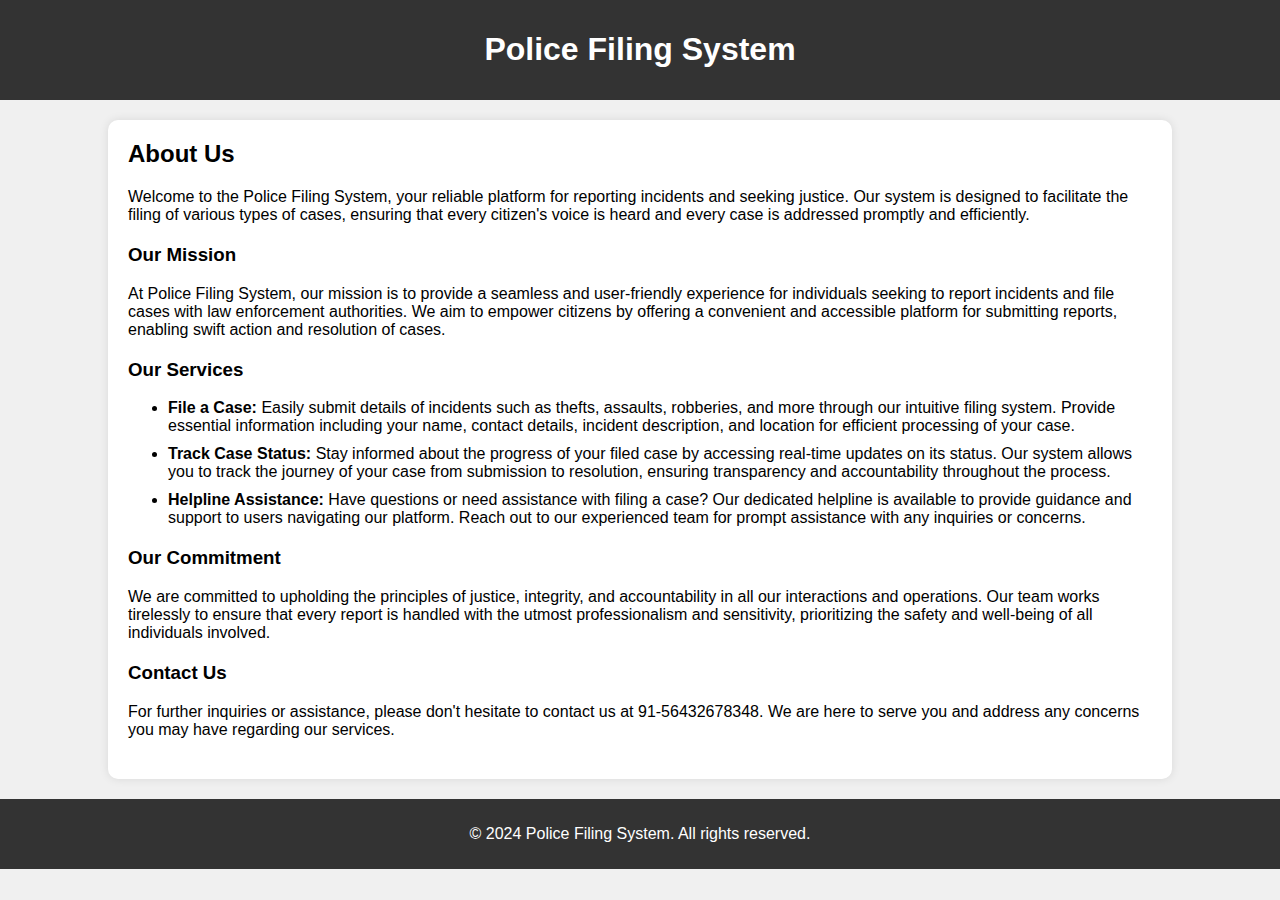
<file: about.html>
<!DOCTYPE html>
<html lang="en">
<head>
    <meta charset="UTF-8">
    
    <title>About Us - Police Filing System</title>
    <link rel="stylesheet" href="styles2.css">
</head>
<body>
    <header>
        <h1>Police Filing System</h1>
    </header>

    <div class="container">
        <section id="about">
            <h2>About Us</h2>
            <p>Welcome to the Police Filing System, your reliable platform for reporting incidents and seeking justice. Our system is designed to facilitate the filing of various types of cases, ensuring that every citizen's voice is heard and every case is addressed promptly and efficiently.</p>
            <h3>Our Mission</h3>
            <p>At Police Filing System, our mission is to provide a seamless and user-friendly experience for individuals seeking to report incidents and file cases with law enforcement authorities. We aim to empower citizens by offering a convenient and accessible platform for submitting reports, enabling swift action and resolution of cases.</p>
            <h3>Our Services</h3>
            <ul>
                <li><strong>File a Case:</strong> Easily submit details of incidents such as thefts, assaults, robberies, and more through our intuitive filing system. Provide essential information including your name, contact details, incident description, and location for efficient processing of your case.</li>
                <li><strong>Track Case Status:</strong> Stay informed about the progress of your filed case by accessing real-time updates on its status. Our system allows you to track the journey of your case from submission to resolution, ensuring transparency and accountability throughout the process.</li>
                <li><strong>Helpline Assistance:</strong> Have questions or need assistance with filing a case? Our dedicated helpline is available to provide guidance and support to users navigating our platform. Reach out to our experienced team for prompt assistance with any inquiries or concerns.</li>
            </ul>
            <h3>Our Commitment</h3>
            <p>We are committed to upholding the principles of justice, integrity, and accountability in all our interactions and operations. Our team works tirelessly to ensure that every report is handled with the utmost professionalism and sensitivity, prioritizing the safety and well-being of all individuals involved.</p>
            <h3>Contact Us</h3>
            <p>For further inquiries or assistance, please don't hesitate to contact us at 91-56432678348. We are here to serve you and address any concerns you may have regarding our services.</p>
        </section>
    </div>

    <footer>
        <p>&copy; 2024 Police Filing System. All rights reserved.</p>
    </footer>
</body>
</html>
</file>
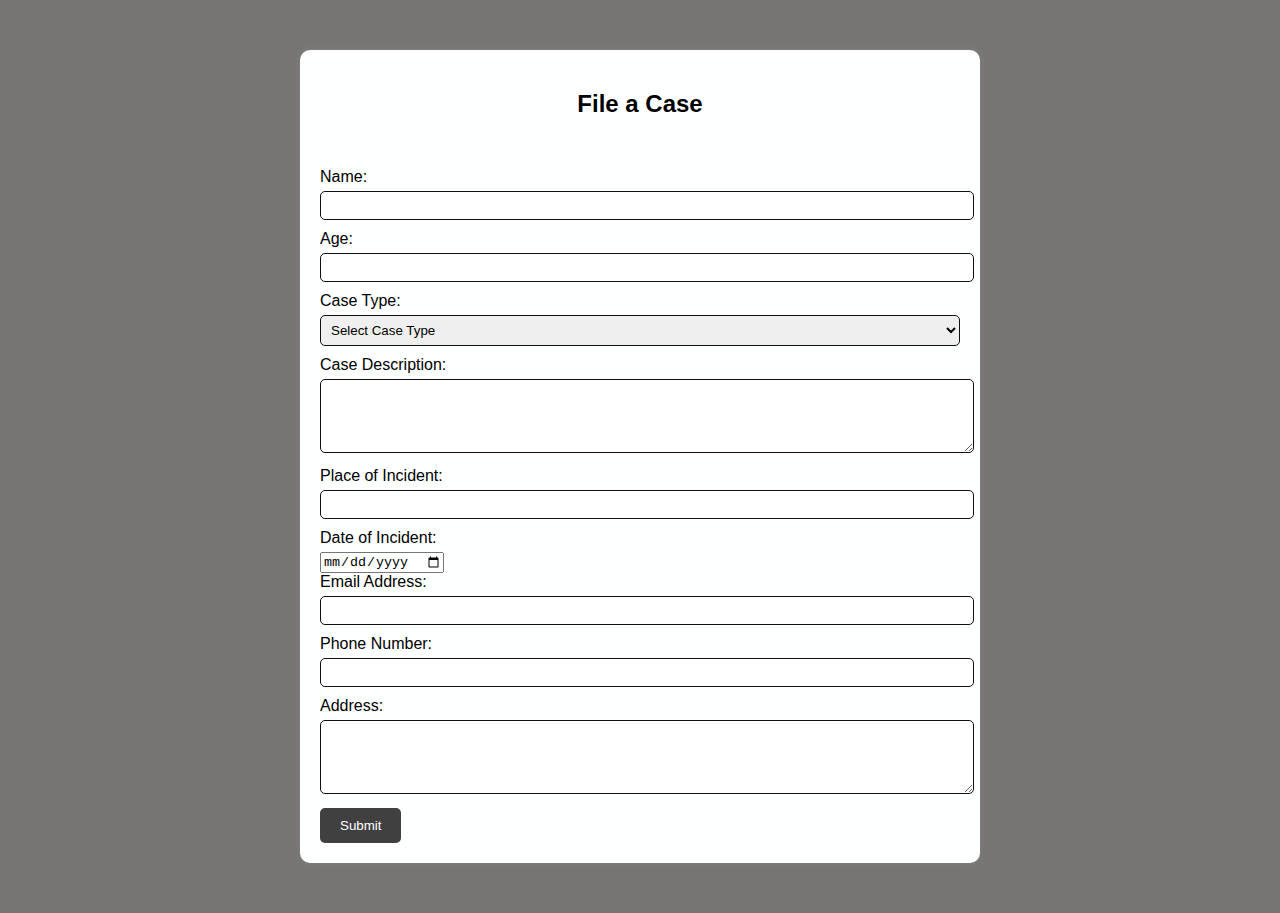
<file: form.html>
<!DOCTYPE html>
<html lang="en">
<head>
    <meta charset="UTF-8">
    <meta name="viewport" content="width=device-width, initial-scale=1.0">
    <title>File a Case</title>
    <link rel="stylesheet" href="styless.css">
</head>
<body>
    <div class="container">
        <h2>File a Case</h2>
        <form action="#" method="POST">
            <label for="name">Name:</label>
            <input type="text" id="name" name="name" required>
            
            <label for="age">Age:</label>
            <input type="number" id="age" name="age" required>
            
            <label for="case-type">Case Type:</label>
            <select id="case-type" name="case-type" required>
                <option value="">Select Case Type</option>
                <option value="Robbery">Robbery</option>
                <option value="Assault">Assault</option>
                <option value="Theft">Theft</option>
                <option value="others">others</option>
                <!-- Add more options as needed -->
            </select>
            
            <label for="case-description">Case Description:</label>
            <textarea id="case-description" name="case-description" rows="4" required></textarea>
            
            <label for="place">Place of Incident:</label>
            <input type="text" id="place" name="place" required>
            
            <label for="date">Date of Incident:</label>
            <input type="date" id="date" name="date" required>
            
            <label for="email">Email Address:</label>
            <input type="email" id="email" name="email" required>
            
            <label for="phone">Phone Number:</label>
            <input type="tel" id="phone" name="phone" required>
            
            <label for="address">Address:</label>
            <textarea id="address" name="address" rows="4" required></textarea>
            
            <button type="submit">Submit</button>
        </form>
    </div>
</body>
</html>
</file>
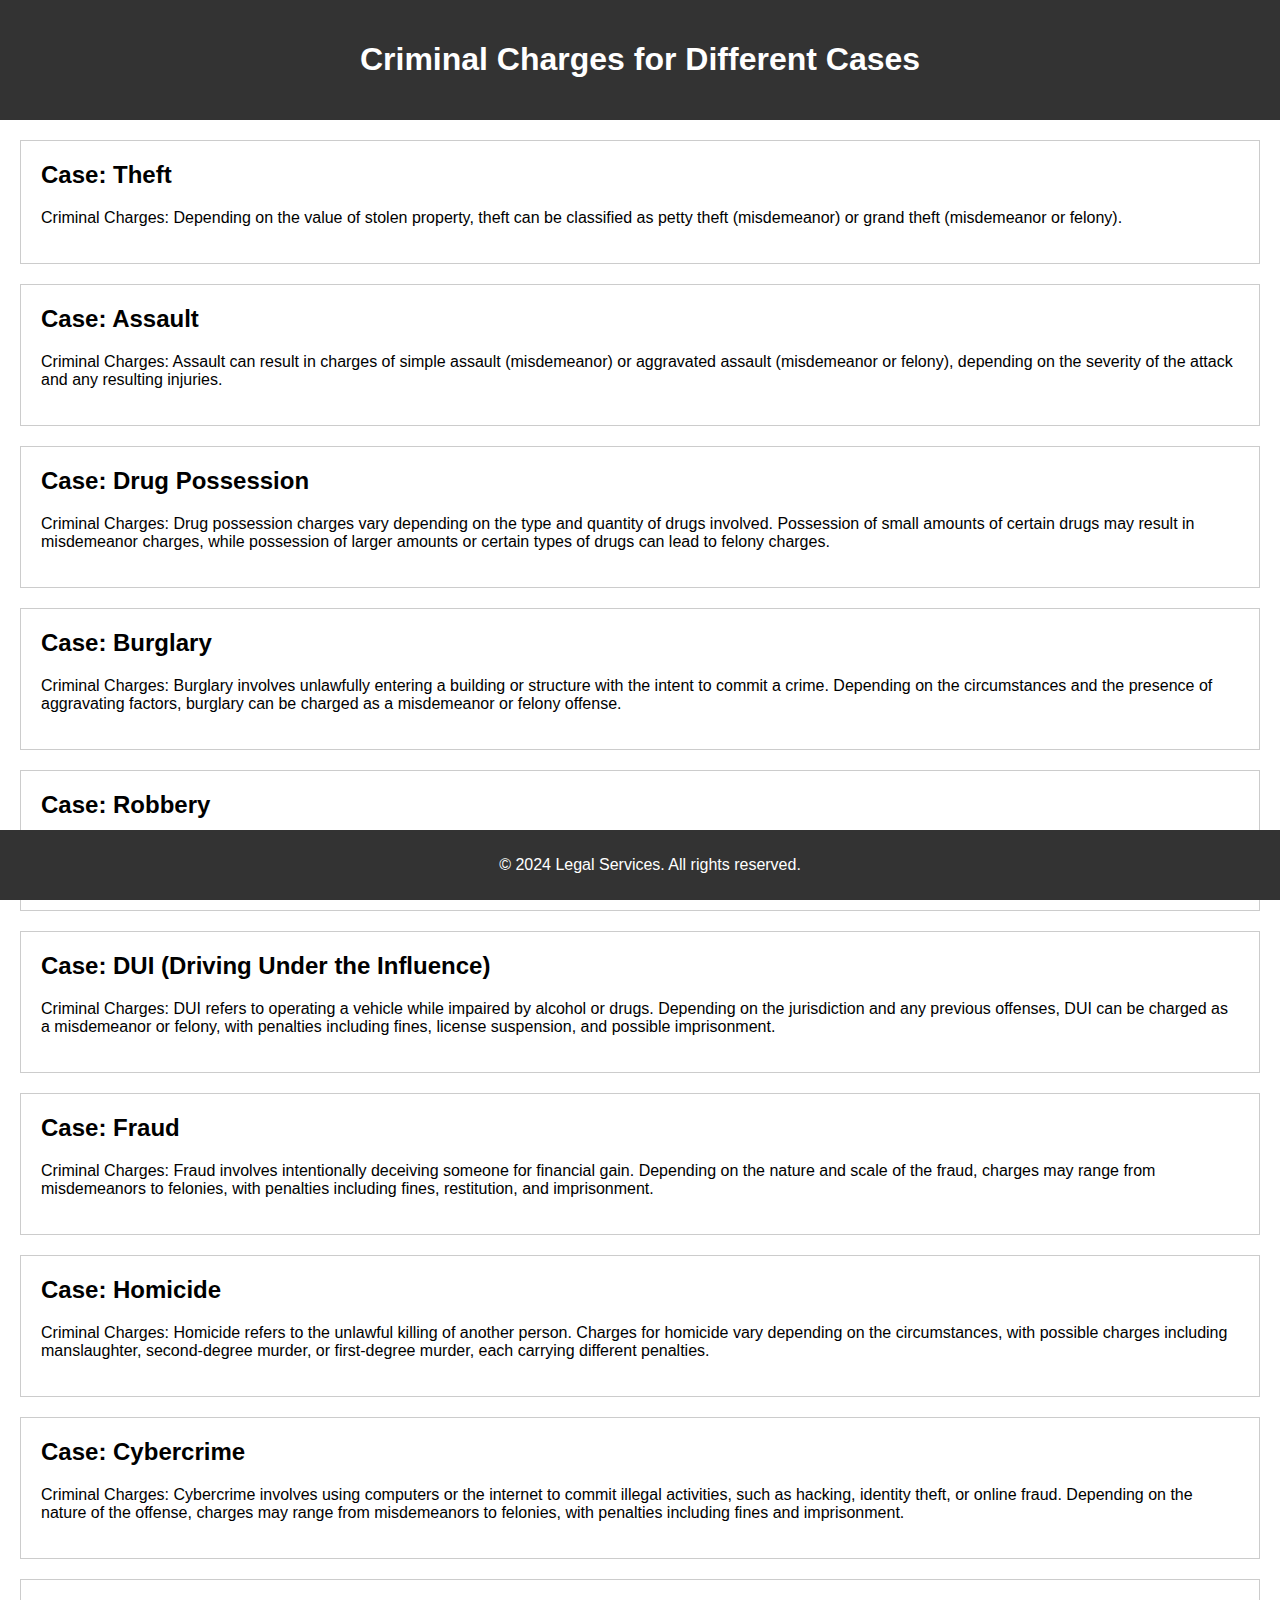
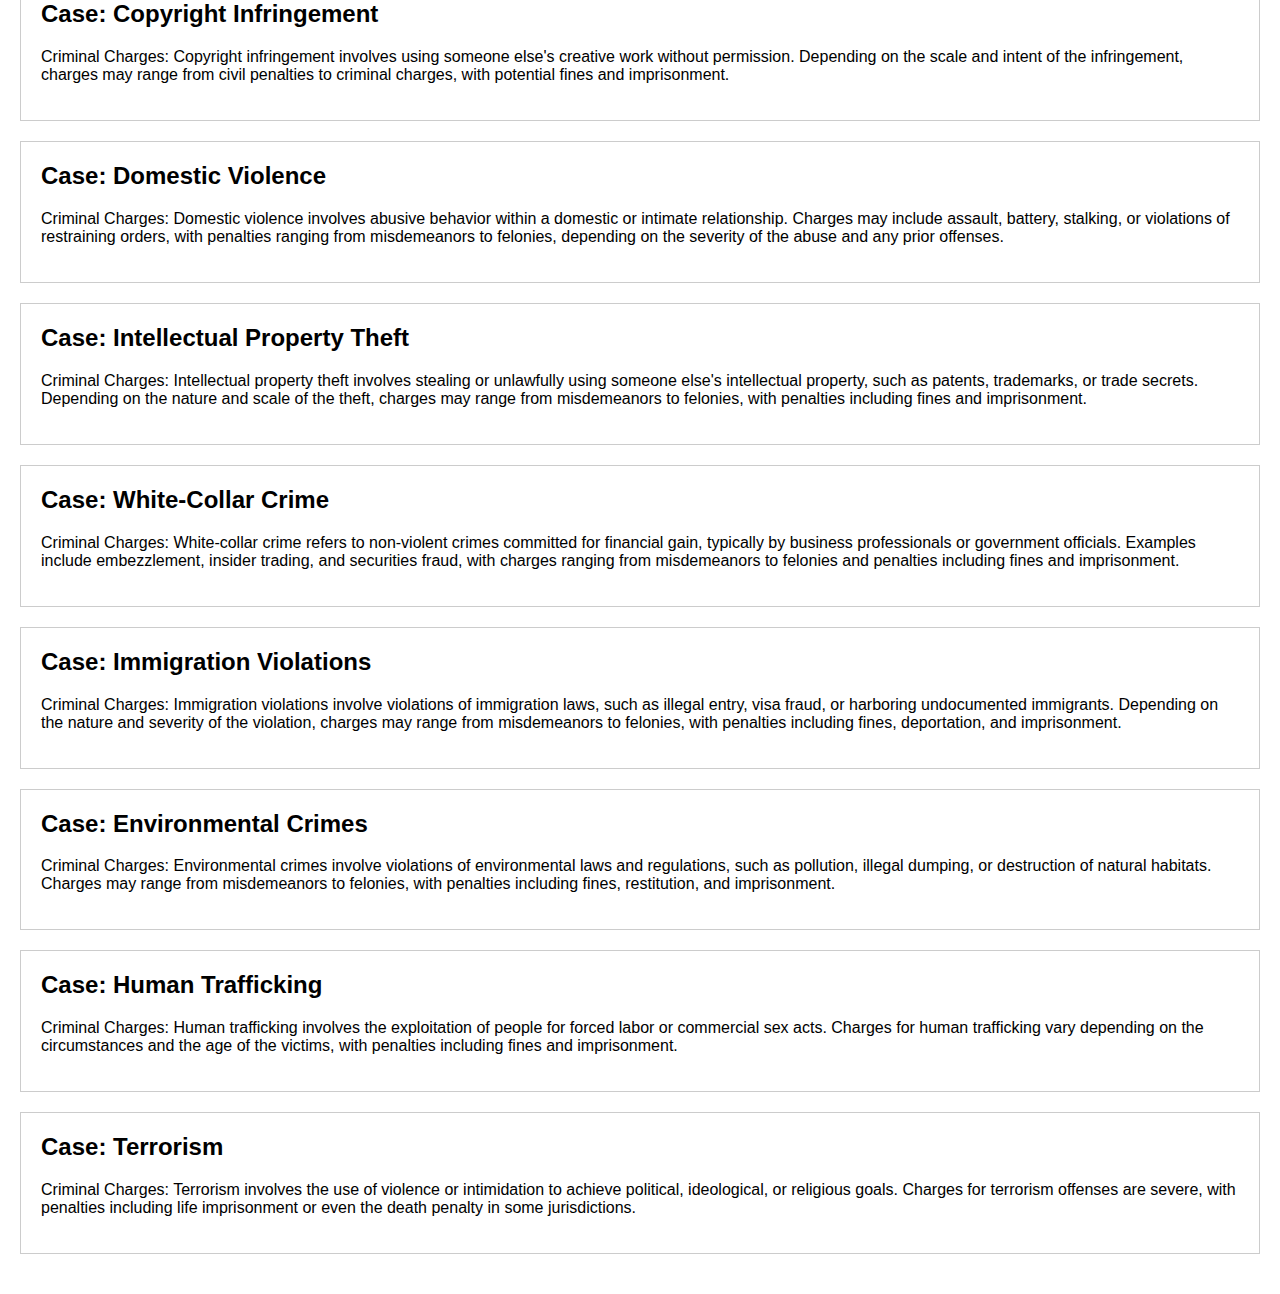
<file: services.html>
<!DOCTYPE html>
<html lang="en">
<head>
    <meta charset="UTF-8">
    <meta name="viewport" content="width=device-width, initial-scale=1.0">
    <title>Criminal Charges for Different Cases</title>
    <link rel="stylesheet" href="styles3.css">
</head>
<body>
    <header>
        <h1>Criminal Charges for Different Cases</h1>
    </header>
    <main>
        <section class="case">
            <h2>Case: Theft</h2>
            <p>Criminal Charges: Depending on the value of stolen property, theft can be classified as petty theft (misdemeanor) or grand theft (misdemeanor or felony).</p>
        </section>
        <section class="case">
            <h2>Case: Assault</h2>
            <p>Criminal Charges: Assault can result in charges of simple assault (misdemeanor) or aggravated assault (misdemeanor or felony), depending on the severity of the attack and any resulting injuries.</p>
        </section>
        <section class="case">
            <h2>Case: Drug Possession</h2>
            <p>Criminal Charges: Drug possession charges vary depending on the type and quantity of drugs involved. Possession of small amounts of certain drugs may result in misdemeanor charges, while possession of larger amounts or certain types of drugs can lead to felony charges.</p>
        </section>
        <section class="case">
            <h2>Case: Burglary</h2>
            <p>Criminal Charges: Burglary involves unlawfully entering a building or structure with the intent to commit a crime. Depending on the circumstances and the presence of aggravating factors, burglary can be charged as a misdemeanor or felony offense.</p>
        </section>
        <section class="case">
            <h2>Case: Robbery</h2>
            <p>Criminal Charges: Robbery involves the use of force or intimidation to take property from another person. It is typically charged as a felony offense due to its violent nature and potential for harm to the victim.</p>
        </section>
        <section class="case">
            <h2>Case: DUI (Driving Under the Influence)</h2>
            <p>Criminal Charges: DUI refers to operating a vehicle while impaired by alcohol or drugs. Depending on the jurisdiction and any previous offenses, DUI can be charged as a misdemeanor or felony, with penalties including fines, license suspension, and possible imprisonment.</p>
        </section>
        <section class="case">
            <h2>Case: Fraud</h2>
            <p>Criminal Charges: Fraud involves intentionally deceiving someone for financial gain. Depending on the nature and scale of the fraud, charges may range from misdemeanors to felonies, with penalties including fines, restitution, and imprisonment.</p>
        </section>
        <section class="case">
            <h2>Case: Homicide</h2>
            <p>Criminal Charges: Homicide refers to the unlawful killing of another person. Charges for homicide vary depending on the circumstances, with possible charges including manslaughter, second-degree murder, or first-degree murder, each carrying different penalties.</p>
        </section>
        <section class="case">
            <h2>Case: Cybercrime</h2>
            <p>Criminal Charges: Cybercrime involves using computers or the internet to commit illegal activities, such as hacking, identity theft, or online fraud. Depending on the nature of the offense, charges may range from misdemeanors to felonies, with penalties including fines and imprisonment.</p>
        </section>
        <section class="case">
            <h2>Case: Copyright Infringement</h2>
            <p>Criminal Charges: Copyright infringement involves using someone else's creative work without permission. Depending on the scale and intent of the infringement, charges may range from civil penalties to criminal charges, with potential fines and imprisonment.</p>
        </section>
        <section class="case">
            <h2>Case: Domestic Violence</h2>
            <p>Criminal Charges: Domestic violence involves abusive behavior within a domestic or intimate relationship. Charges may include assault, battery, stalking, or violations of restraining orders, with penalties ranging from misdemeanors to felonies, depending on the severity of the abuse and any prior offenses.</p>
        </section>
        <section class="case">
            <h2>Case: Intellectual Property Theft</h2>
            <p>Criminal Charges: Intellectual property theft involves stealing or unlawfully using someone else's intellectual property, such as patents, trademarks, or trade secrets. Depending on the nature and scale of the theft, charges may range from misdemeanors to felonies, with penalties including fines and imprisonment.</p>
        </section>
        <section class="case">
            <h2>Case: White-Collar Crime</h2>
            <p>Criminal Charges: White-collar crime refers to non-violent crimes committed for financial gain, typically by business professionals or government officials. Examples include embezzlement, insider trading, and securities fraud, with charges ranging from misdemeanors to felonies and penalties including fines and imprisonment.</p>
        </section>
        <section class="case">
            <h2>Case: Immigration Violations</h2>
            <p>Criminal Charges: Immigration violations involve violations of immigration laws, such as illegal entry, visa fraud, or harboring undocumented immigrants. Depending on the nature and severity of the violation, charges may range from misdemeanors to felonies, with penalties including fines, deportation, and imprisonment.</p>
        </section>
        <section class="case">
            <h2>Case: Environmental Crimes</h2>
            <p>Criminal Charges: Environmental crimes involve violations of environmental laws and regulations, such as pollution, illegal dumping, or destruction of natural habitats. Charges may range from misdemeanors to felonies, with penalties including fines, restitution, and imprisonment.</p>
        </section>
        <section class="case">
            <h2>Case: Human Trafficking</h2>
            <p>Criminal Charges: Human trafficking involves the exploitation of people for forced labor or commercial sex acts. Charges for human trafficking vary depending on the circumstances and the age of the victims, with penalties including fines and imprisonment.</p>
        </section>
        <section class="case">
            <h2>Case: Terrorism</h2>
            <p>Criminal Charges: Terrorism involves the use of violence or intimidation to achieve political, ideological, or religious goals. Charges for terrorism offenses are severe, with penalties including life imprisonment or even the death penalty in some jurisdictions.</p>
        </section>
    </main>
    <footer>
        <p>&copy; 2024 Legal Services. All rights reserved.</p>
    </footer>
</body>
</html>
</file>
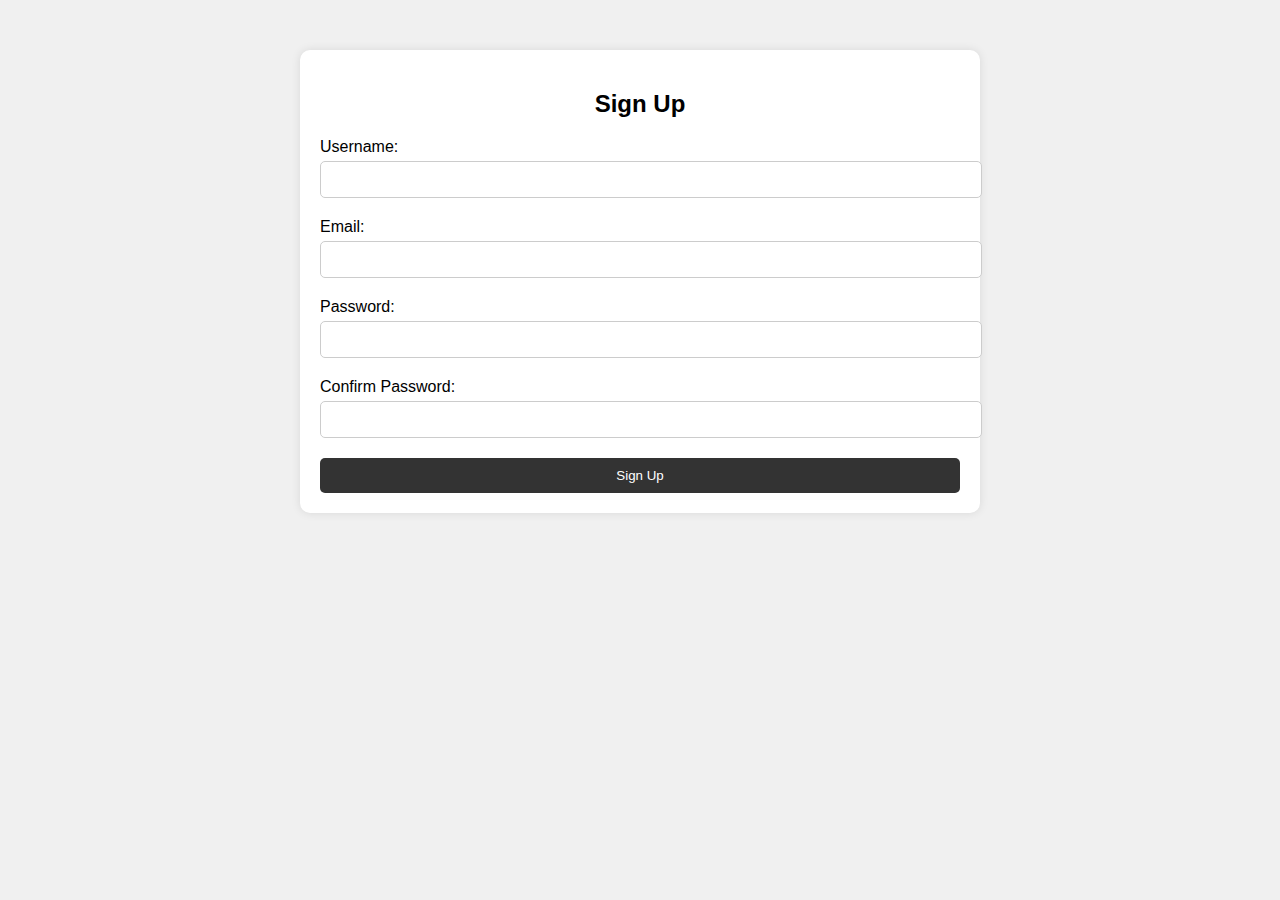
<file: signup.html>
<!DOCTYPE html>
<html lang="en">
<head>
    <meta charset="UTF-8">
    <meta name="viewport" content="width=device-width, initial-scale=1.0">
    <title>Sign Up</title>
    <link rel="stylesheet" href="style1.css">
</head>
<body>
    <div class="container">
        <form action="#" method="POST">
            <h2>Sign Up</h2>
            <div class="form-group">
                <label for="username">Username:</label>
                <input type="text" id="username" name="username" required>
            </div>
            <div class="form-group">
                <label for="email">Email:</label>
                <input type="email" id="email" name="email" required>
            </div>
            <div class="form-group">
                <label for="password">Password:</label>
                <input type="password" id="password" name="password" required>
            </div>
            <div class="form-group">
                <label for="confirm-password">Confirm Password:</label>
                <input type="password" id="confirm-password" name="confirm-password" required>
            </div>
            <button type="submit">Sign Up</button>
        </form>
    </div>
</body>
</html>
</file>
<file: styles2.css>
body {
    font-family: Arial, sans-serif;
    margin: 0;
    padding: 0;
    background-color: #f0f0f0;
}

header {
    background-color: #333;
    color: #fff;
    text-align: center;
    padding: 10px 0;
}

.container {
    width: 80%;
    margin: 20px auto;
    background-color: #fff;
    padding: 20px;
    border-radius: 10px;
    box-shadow: 0px 0px 10px rgba(0, 0, 0, 0.1);
}

h2 {
    margin-top: 0;
}

h3 {
    margin-top: 20px;
}

footer {
    background-color: #333;
    color: #fff;
    text-align: center;
    padding: 10px 0;
}

.container p,
.container ul {
    margin-bottom: 20px;
}

.container ul li {
    margin-bottom: 10px;
}
</file>
<file: styless.css>
body {
    font-family: Arial, sans-serif;
    margin: 0;
    padding: 0;
    background-color: #777474; /* Light gray background */
}

.container {
    width: 50%;
    margin: 50px auto;
    background-color: #feffff; /* White background */
    padding: 20px;
    border-radius: 10px;
    box-shadow: 0px 0px 10px rgba(239, 234, 234, 0.1); /* Shadow effect */
}

h2 {
    text-align: center;
}

form {
    margin-top: 50px;
}

label {
    display: block;
    margin-bottom: 5px;
}

input[type="text"],
input[type="number"],
input[type="email"],
input[type="tel"],
textarea,
select {
    width: 100%;
    padding: 6px;
    margin-bottom: 10px;
    border: 1px solid #101010;
    border-radius: 5px;
}

button {
    padding: 10px 20px;
    background-color: #414040;
    color: #fff;
    border: none;
    border-radius: 5px;
    cursor: pointer;
}

button:hover {
    background-color: #f76111;
}
</file>
<file: styles3.css>
body {
    font-family: Arial, sans-serif;
    margin: 0;
    padding: 0;
}

header {
    background-color: #333;
    color: #fff;
    padding: 20px;
    text-align: center;
}

main {
    padding: 20px;
}

.case {
    margin-bottom: 20px;
    border: 1px solid #ccc;
    padding: 20px;
}

.case h2 {
    margin-top: 0;
}

footer {
    background-color: #333;
    color: #fff;
    text-align: center;
    padding: 10px;
    position: fixed;
    bottom: 0;
    width: 100%;
}
</file>
<file: style1.css>
body {
    font-family: Arial, sans-serif;
    margin: 0;
    padding: 0;
    background-color: #f0f0f0;
}

.container {
    width: 50%;
    margin: 50px auto;
    background-color: #fff;
    padding: 20px;
    border-radius: 10px;
    box-shadow: 0px 0px 10px rgba(0, 0, 0, 0.1);
}

h2 {
    text-align: center;
}

.form-group {
    margin-bottom: 20px;
}

label {
    display: block;
    margin-bottom: 5px;
}

input[type="text"],
input[type="email"],
input[type="password"] {
    width: 100%;
    padding: 10px;
    border: 1px solid #ccc;
    border-radius: 5px;
}

button {
    width: 100%;
    padding: 10px 20px;
    background-color: #333;
    color: #fff;
    border: none;
    border-radius: 5px;
    cursor: pointer;
}

button:hover {
    background-color: #555;
}
</file>
